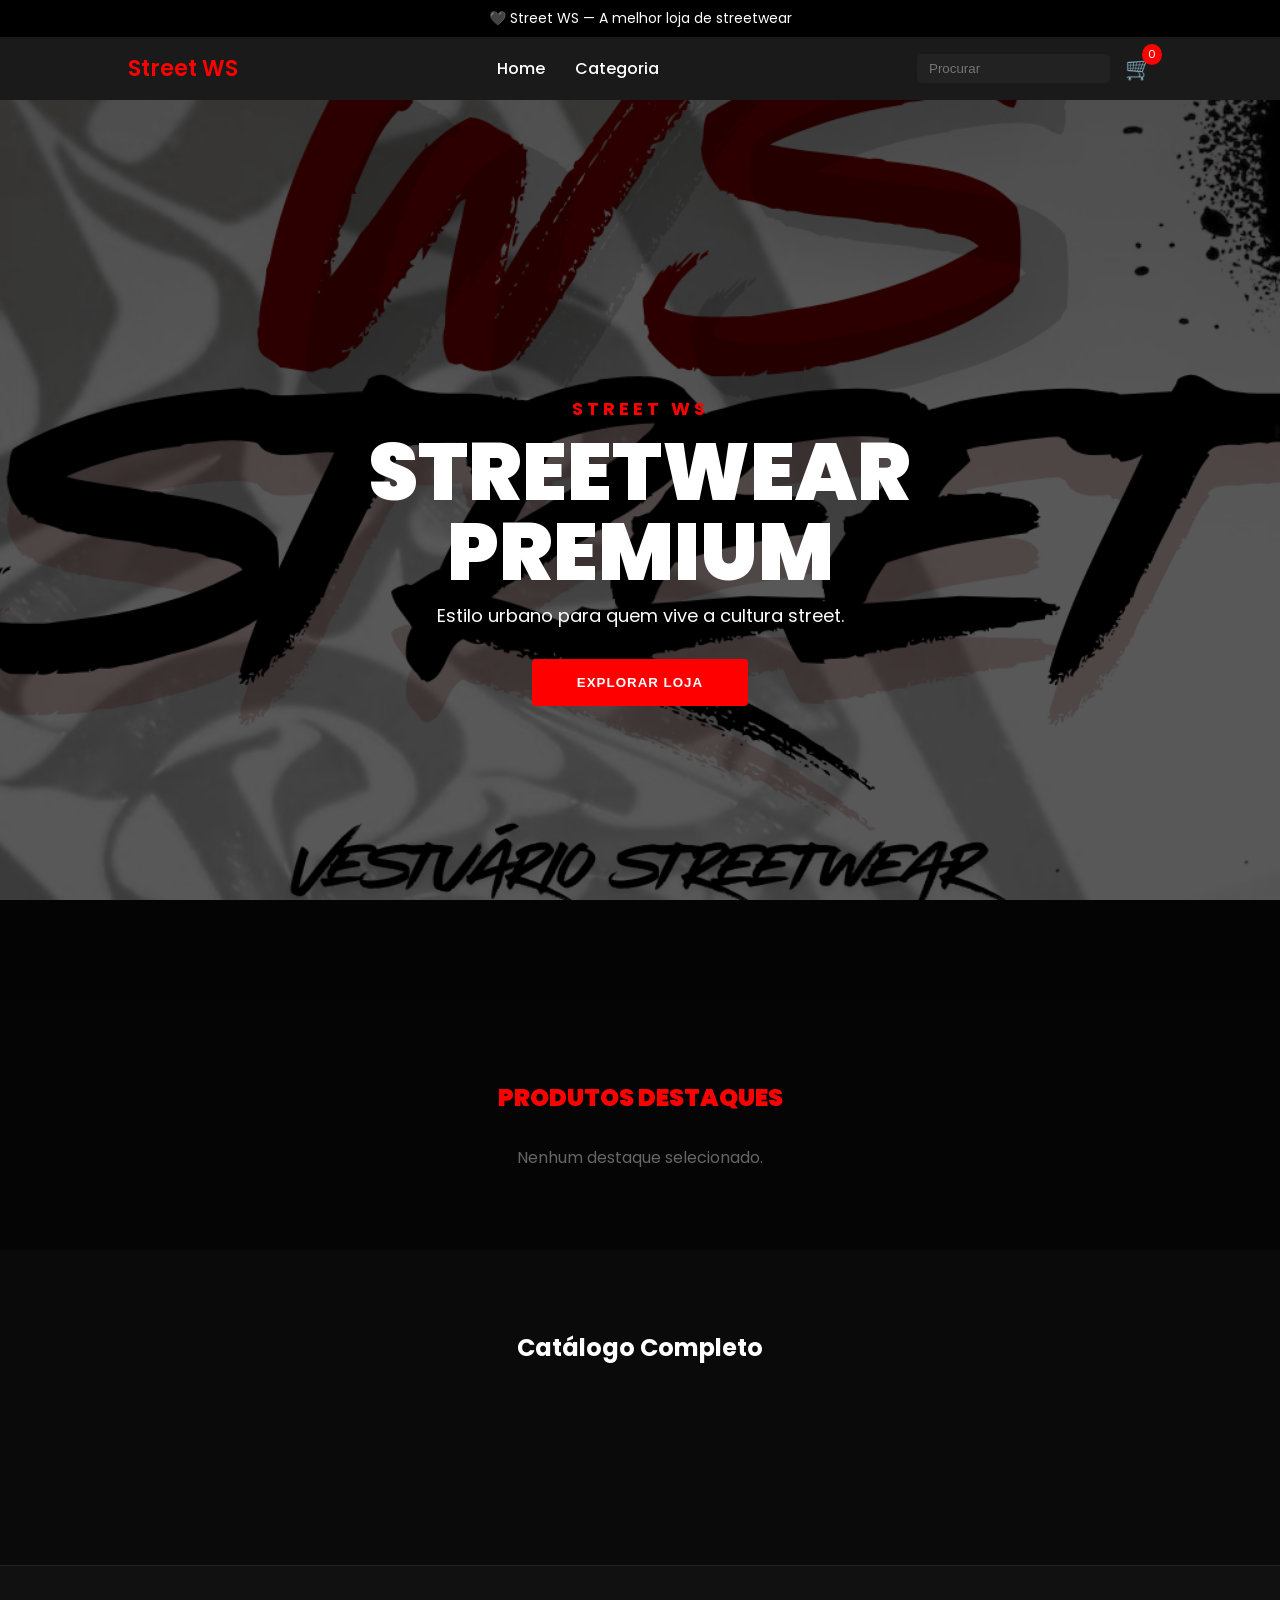
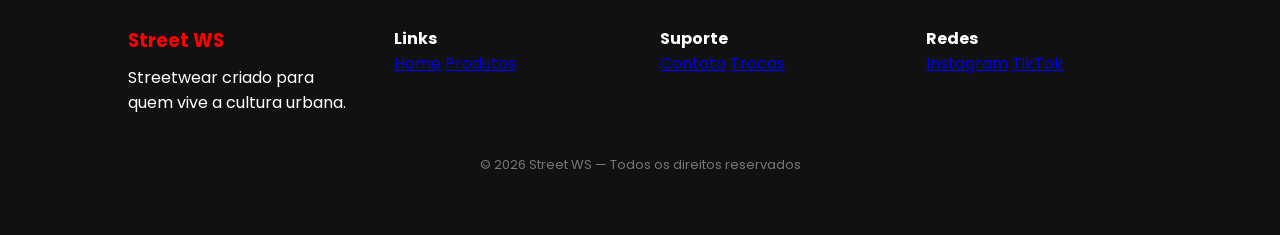
<file: Index.html>
<!DOCTYPE html>
<html lang="pt-br">

<head>
    <meta charset="UTF-8">
    <meta name="viewport" content="width=device-width, initial-scale=1.0">
    <title>Street WS | Streetwear Premium</title>
    <link rel="stylesheet" href="css/style.css">
    <link href="https://fonts.googleapis.com/css2?family=Poppins:wght@300;400;600;900&display=swap" rel="stylesheet">
</head>

<body>

    <div class="topbar">
        🖤 Street WS — A melhor loja de streetwear
    </div>

    <header class="header">
        <div class="logo">Street WS</div>

        <nav class="menu">
            <a onclick="filtrar('todos')" style="cursor:pointer">Home</a>
            <a class="btn-categorias-menu" onclick="toggleMenuCategorias()">Categoria</a>   
        </nav>

        <div class="header-actions">
            <input type="text" placeholder="Procurar">
            <div class="carrinho-icon" onclick="abrirCarrinho()">
                🛒 <span id="contador">0</span>
            </div>
        </div>
    </header>

    <div id="menu-categorias-overlay" class="categorias-overlay">
        <div class="categorias-content">
            <button class="fechar-menu" onclick="toggleMenuCategorias()">✕</button>
            <h2 class="titulo-menu">NOSSAS CATEGORIAS</h2>
            <div class="categorias-grid-botoes">
                <button onclick="filtrarEDirecionar('todos')">Todos</button>
                <button onclick="filtrarEDirecionar('camisas')">Camisas</button>
                <button onclick="filtrarEDirecionar('bermudas')">Bermudas</button>
                <button onclick="filtrarEDirecionar('calcas')">Calças</button>
                <button onclick="filtrarEDirecionar('acessorios')">Acessórios</button>
                <button onclick="filtrarEDirecionar('tenis')">Tênis</button>
                <button onclick="filtrarEDirecionar('moletons')">Moletons</button>
            </div>
        </div>
    </div>

    <!-- HERO -->
    <section class="hero" id="bannerHero">
        <div class="hero-content">
            <h1>STREET WS</h1>
            <h2>Streetwear Premium</h2>
            <p>Estilo urbano para quem vive a cultura street.</p>
            <button onclick="document.getElementById('destaques-section').scrollIntoView({behavior: 'smooth'})">
                Explorar Loja
            </button>
        </div>
    </section>

    <section class="destaques" id="destaques-section">
        <h2 style="text-align: center; margin-bottom: 30px; font-weight: 900; color: red;">PRODUTOS DESTAQUES</h2>
        <div class="destaques-container" id="produtos-destaques"></div>
    </section>

    <section class="produtos" id="catalogo-completo">
        <h2 style="text-align: center; margin-bottom: 30px;">Catálogo Completo</h2>
        <div class="produtos-grid" id="produtos"></div>
    </section>

    <div id="toast">
        Produto adicionado ao carrinho 🛒
    </div>

    <div class="carrinho-lateral" id="carrinho">
        <div class="carrinho-topo" style="display: flex; justify-content: space-between; align-items: center; padding-bottom: 20px; border-bottom: 1px solid #333;">
            <h2>Seu Carrinho</h2>
            <button class="fechar-carrinho" onclick="abrirCarrinho()" style="background:none; border:none; color:white; font-size: 24px; cursor:pointer;">✕</button>
        </div>

        <div id="lista-carrinho"></div>

        <div id="checkout-area">
            <button id="btnFinalizarWpp">
                <span class="wpp-icon">📲</span> Finalizar no WhatsApp
            </button>
        </div>

        <style>
        #btnFinalizarWpp {
            background-color: #ff3b30;
            color: white;
            border: none;
            padding: 12px 20px;
            border-radius: 8px;
            font-size: 16px;
            cursor: pointer;
            font-weight: bold;
            display: flex;
            align-items: center;
            gap: 8px;
            transition: transform 0.2s ease, box-shadow 0.2s ease;
        }

        #btnFinalizarWpp:hover {
            transform: scale(1.05);
            box-shadow: 0 5px 15px rgba(255,0,0,0.4);
        }

        .wpp-icon {
            font-size: 20px;
        }
        </style>
    </div>

    <footer class="footer">
        <div class="footer-container">
            <div class="footer-col">
                <h3>Street WS</h3>
                <p>Streetwear criado para quem vive a cultura urbana.</p>
            </div>
            <div class="footer-col">
                <h4>Links</h4>
                <a href="#" onclick="filtrar('todos')">Home</a>
                <a href="#produtos">Produtos</a>
            </div>
            <div class="footer-col">
                <h4>Suporte</h4>
                <a href="#">Contato</a>
                <a href="#">Trocas</a>
            </div>
            <div class="footer-col">
                <h4>Redes</h4>
                <a href="#">Instagram</a>
                <a href="#">TikTok</a>
            </div>
        </div>
        <div class="footer-bottom">
            <p>© 2026 Street WS — Todos os direitos reservados</p>
        </div>
    </footer>

    <script src="js/script.js"></script>
    <script>
        // Garantindo que o botão chame a função
        document.getElementById("btnFinalizarWpp").addEventListener("click", finalizarWhatsApp);
    </script>

</body>
</html>
</file>
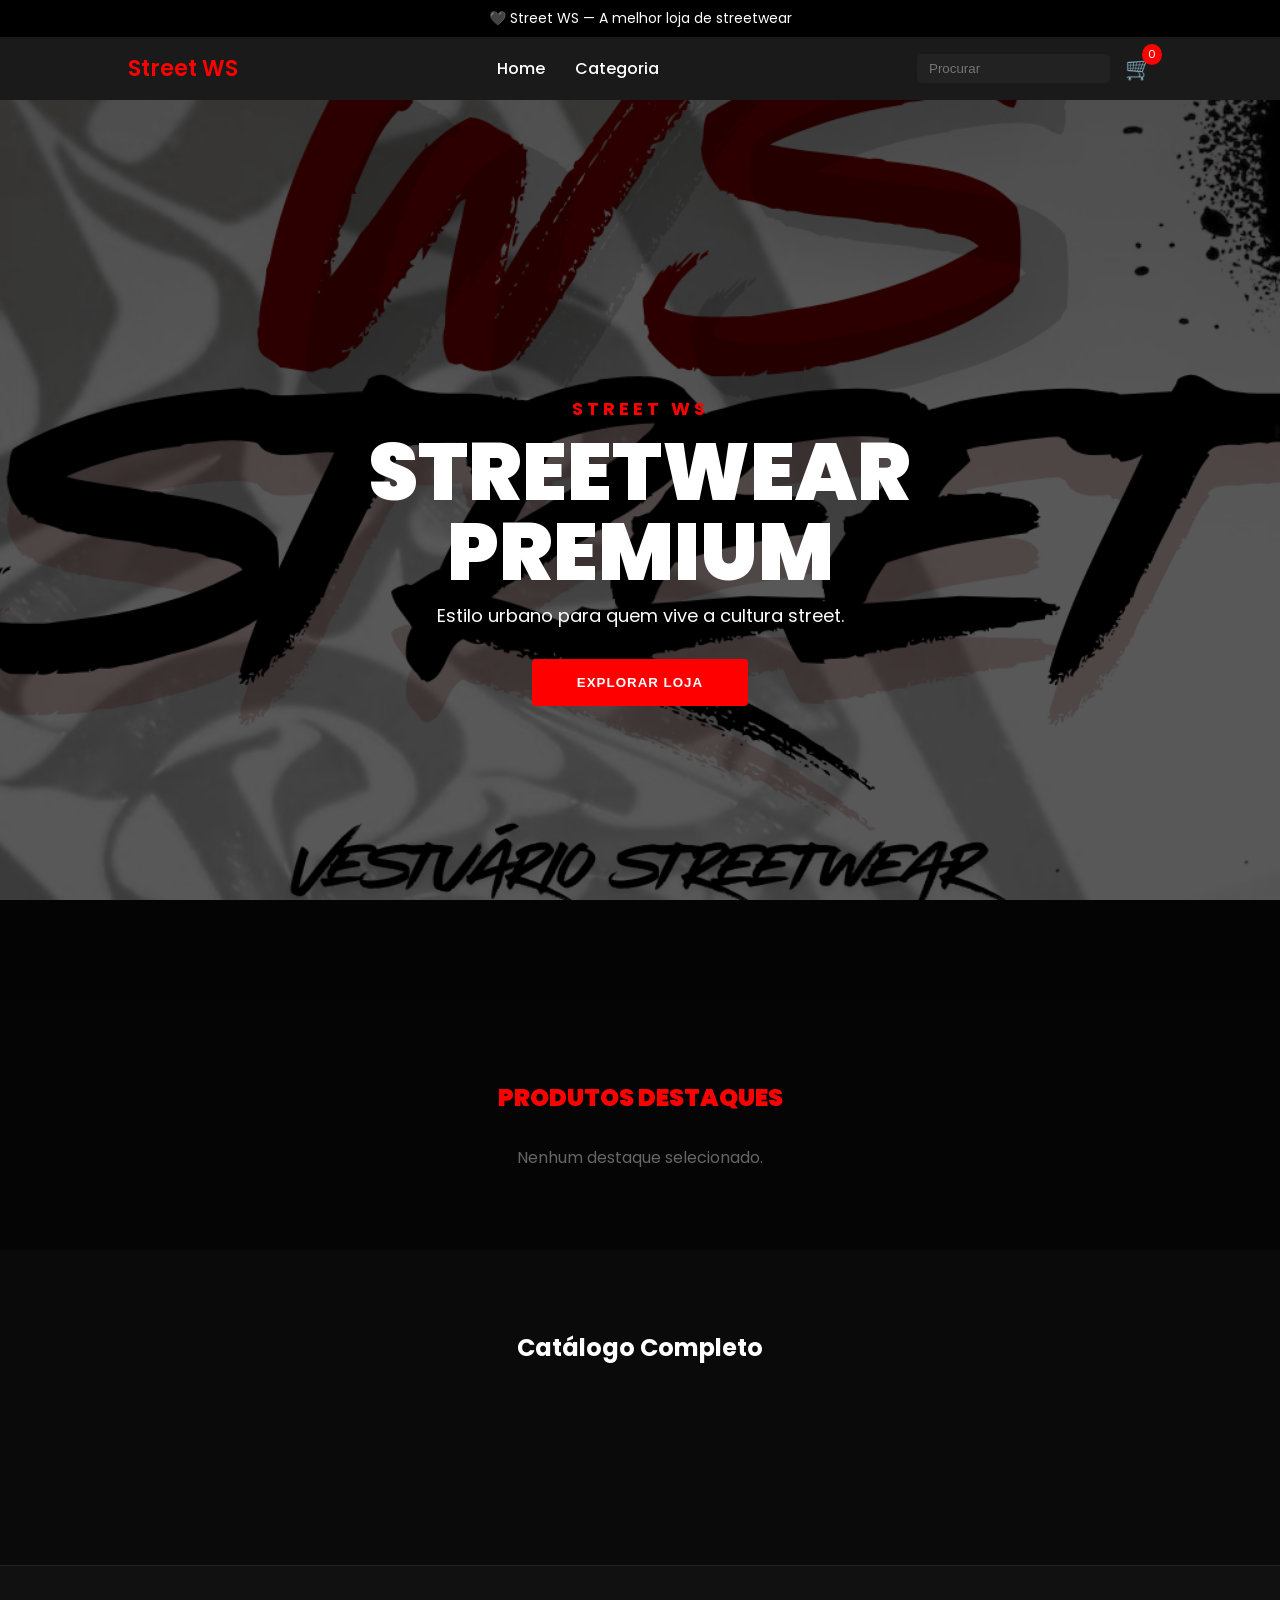
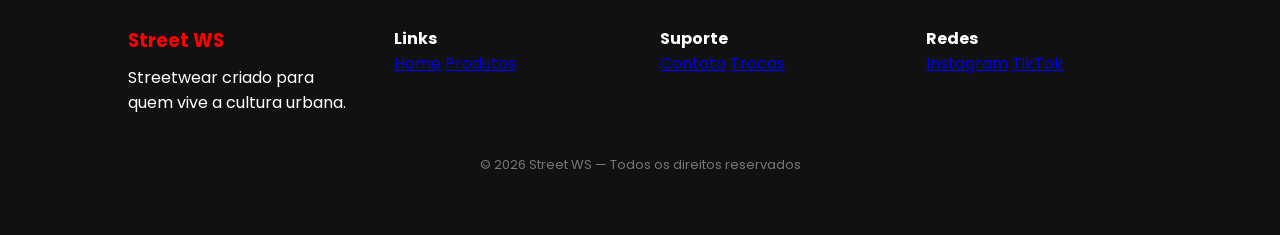
<file: index.html>
<!DOCTYPE html>
<html lang="pt-br">

<head>
    <meta charset="UTF-8">
    <meta name="viewport" content="width=device-width, initial-scale=1.0">
    <title>Street WS | Streetwear Premium</title>
    <link rel="stylesheet" href="css/style.css">
    <link href="https://fonts.googleapis.com/css2?family=Poppins:wght@300;400;600;900&display=swap" rel="stylesheet">
</head>

<body>

    <div class="topbar">
        🖤 Street WS — A melhor loja de streetwear
    </div>

    <header class="header">
        <div class="logo">Street WS</div>

        <nav class="menu">
            <a onclick="filtrar('todos')" style="cursor:pointer">Home</a>
            <a class="btn-categorias-menu" onclick="toggleMenuCategorias()">Categoria</a>   
        </nav>

        <div class="header-actions">
            <input type="text" placeholder="Procurar">
            <div class="carrinho-icon" onclick="abrirCarrinho()">
                🛒 <span id="contador">0</span>
            </div>
        </div>
    </header>

    <div id="menu-categorias-overlay" class="categorias-overlay">
        <div class="categorias-content">
            <button class="fechar-menu" onclick="toggleMenuCategorias()">✕</button>
            <h2 class="titulo-menu">NOSSAS CATEGORIAS</h2>
            <div class="categorias-grid-botoes">
                <button onclick="filtrarEDirecionar('todos')">Todos</button>
                <button onclick="filtrarEDirecionar('camisas')">Camisas</button>
                <button onclick="filtrarEDirecionar('bermudas')">Bermudas</button>
                <button onclick="filtrarEDirecionar('calcas')">Calças</button>
                <button onclick="filtrarEDirecionar('acessorios')">Acessórios</button>
                <button onclick="filtrarEDirecionar('tenis')">Tênis</button>
                <button onclick="filtrarEDirecionar('moletons')">Moletons</button>
            </div>
        </div>
    </div>

    <!-- HERO -->
    <section class="hero" id="bannerHero">
        <div class="hero-content">
            <h1>STREET WS</h1>
            <h2>Streetwear Premium</h2>
            <p>Estilo urbano para quem vive a cultura street.</p>
            <button onclick="document.getElementById('destaques-section').scrollIntoView({behavior: 'smooth'})">
                Explorar Loja
            </button>
        </div>
    </section>

    <section class="destaques" id="destaques-section">
        <h2 style="text-align: center; margin-bottom: 30px; font-weight: 900; color: red;">PRODUTOS DESTAQUES</h2>
        <div class="destaques-container" id="produtos-destaques"></div>
    </section>

    <section class="produtos" id="catalogo-completo">
        <h2 style="text-align: center; margin-bottom: 30px;">Catálogo Completo</h2>
        <div class="produtos-grid" id="produtos"></div>
    </section>

    <div id="toast">
        Produto adicionado ao carrinho 🛒
    </div>

    <div class="carrinho-lateral" id="carrinho">
        <div class="carrinho-topo" style="display: flex; justify-content: space-between; align-items: center; padding-bottom: 20px; border-bottom: 1px solid #333;">
            <h2>Seu Carrinho</h2>
            <button class="fechar-carrinho" onclick="abrirCarrinho()" style="background:none; border:none; color:white; font-size: 24px; cursor:pointer;">✕</button>
        </div>

        <div id="lista-carrinho"></div>

        <div id="checkout-area">
            <button id="btnFinalizarWpp">
                <span class="wpp-icon">📲</span> Finalizar no WhatsApp
            </button>
        </div>

        <style>
        #btnFinalizarWpp {
            background-color: #ff3b30;
            color: white;
            border: none;
            padding: 12px 20px;
            border-radius: 8px;
            font-size: 16px;
            cursor: pointer;
            font-weight: bold;
            display: flex;
            align-items: center;
            gap: 8px;
            transition: transform 0.2s ease, box-shadow 0.2s ease;
        }

        #btnFinalizarWpp:hover {
            transform: scale(1.05);
            box-shadow: 0 5px 15px rgba(255,0,0,0.4);
        }

        .wpp-icon {
            font-size: 20px;
        }
        </style>
    </div>

    <footer class="footer">
        <div class="footer-container">
            <div class="footer-col">
                <h3>Street WS</h3>
                <p>Streetwear criado para quem vive a cultura urbana.</p>
            </div>
            <div class="footer-col">
                <h4>Links</h4>
                <a href="#" onclick="filtrar('todos')">Home</a>
                <a href="#produtos">Produtos</a>
            </div>
            <div class="footer-col">
                <h4>Suporte</h4>
                <a href="#">Contato</a>
                <a href="#">Trocas</a>
            </div>
            <div class="footer-col">
                <h4>Redes</h4>
                <a href="#">Instagram</a>
                <a href="#">TikTok</a>
            </div>
        </div>
        <div class="footer-bottom">
            <p>© 2026 Street WS — Todos os direitos reservados</p>
        </div>
    </footer>

    <script src="js/script.js"></script>
    <script>
        // Garantindo que o botão chame a função
        document.getElementById("btnFinalizarWpp").addEventListener("click", finalizarWhatsApp);
    </script>

</body>
</html>
</file>
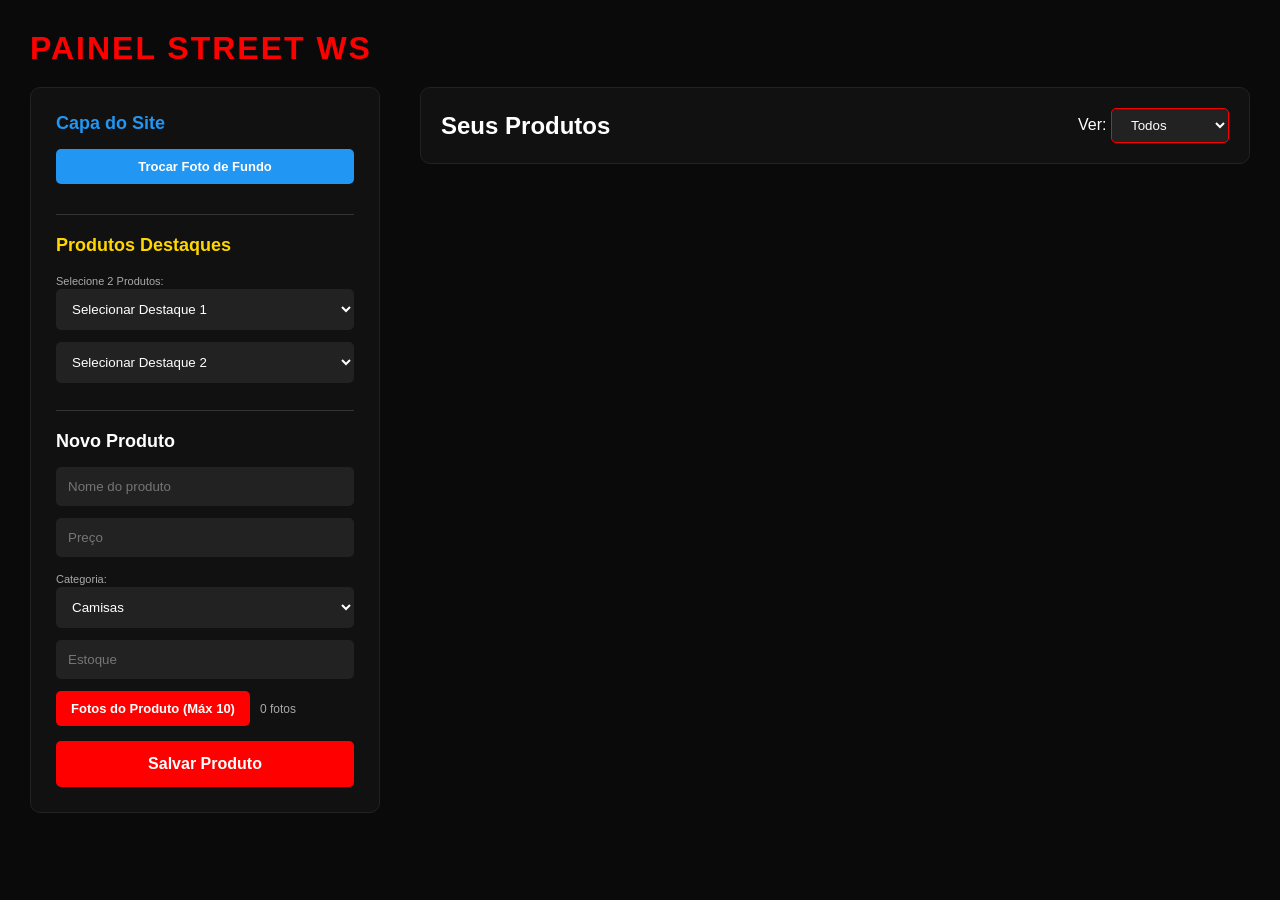
<file: admin.html>
<!DOCTYPE html>
<html lang="pt-br">

<head>
    <meta charset="UTF-8">
    <meta name="viewport" content="width=device-width, initial-scale=1.0">
    <title>Painel Admin - Street WS</title>
    <style>
        * { margin: 0; padding: 0; box-sizing: border-box; font-family: 'Poppins', Arial, sans-serif; }
        body { background: #0a0a0a; color: white; padding: 30px; }
        h1 { color: red; margin-bottom: 20px; text-transform: uppercase; letter-spacing: 2px; }
        
        .container { display: grid; grid-template-columns: 350px 1fr; gap: 40px; }
        
        /* Formulário Lateral */
        .form-box { 
            background: #111; 
            padding: 25px; 
            border-radius: 10px; 
            position: sticky; 
            top: 20px; 
            height: fit-content;
            border: 1px solid #222;
        }
        
        .form-box h2 { margin-bottom: 15px; font-size: 18px; color: #fff; }
        .form-box input, .form-box select { 
            width: 100%; padding: 12px; margin-bottom: 12px; border: none; 
            border-radius: 5px; background: #222; color: white; outline: none;
        }
        .form-box input:focus { border: 1px solid red; }
        
        /* Estilo dos botões de Upload */
        .upload-box { display: flex; align-items: center; gap: 10px; margin-bottom: 15px; }
        .upload-btn { 
            background: red; padding: 10px 15px; border-radius: 5px; cursor: pointer; 
            font-size: 13px; font-weight: bold; transition: 0.3s; text-align: center;
        }
        .upload-btn:hover { background: #cc0000; }
        .upload-text { font-size: 12px; color: #aaa; }
        
        .btn-principal { 
            width: 100%; padding: 14px; background: red; border: none; 
            color: white; border-radius: 5px; cursor: pointer; font-weight: bold; font-size: 16px;
        }
        .btn-cancelar { 
            width: 100%; padding: 10px; background: #444; border: none;
            color: white; border-radius: 5px; cursor: pointer; margin-top: 10px; font-weight: bold;
        }

        /* Seção Banner e Destaques */
        .banner-section, .destaques-section { border-bottom: 1px solid #333; margin-bottom: 20px; padding-bottom: 15px; }

        /* Lista de Produtos */
        .header-produtos { 
            display: flex; justify-content: space-between; align-items: center; 
            margin-bottom: 25px; background: #111; padding: 20px; border-radius: 10px; border: 1px solid #222;
        }
        .filtro-admin select { background: #222; color: white; padding: 8px 15px; border-radius: 5px; border: 1px solid red; }

        .produtos { display: grid; grid-template-columns: repeat(auto-fit, minmax(220px, 1fr)); gap: 20px; }
        .produto { background: #111; padding: 15px; border-radius: 10px; border: 1px solid #222; position: relative; }
        .produto img { width: 100%; height: 200px; object-fit: cover; border-radius: 8px; margin-bottom: 12px; }
        
        .badge-destaque {
            position: absolute; top: 10px; right: 10px; background: gold; color: black;
            font-size: 10px; padding: 3px 7px; border-radius: 5px; font-weight: bold;
        }

        .botoes-grid { display: grid; grid-template-columns: 1fr 1fr; gap: 10px; margin-top: 15px; }
        .btn-edit { background: #2196F3; border: none; color: white; padding: 8px; border-radius: 4px; cursor: pointer; }
        .btn-rem { background: #ff2b2b; border: none; color: white; padding: 8px; border-radius: 4px; cursor: pointer; }

        @media(max-width:900px) { .container { grid-template-columns: 1fr; } .form-box { position: static; } }
    </style>
</head>

<body>

    <h1>Painel Street WS</h1>

    <div class="container">
        <div class="form-box">
            
            <div class="banner-section">
                <h2 style="color: #2196F3;">Capa do Site</h2>
                <div class="upload-box">
                    <label class="upload-btn" style="background: #2196F3; width: 100%;">
                        Trocar Foto de Fundo
                        <input type="file" id="fotoBanner" accept="image/*" hidden onchange="atualizarBanner(this)">
                    </label>
                </div>
            </div>

            <div class="destaques-section">
                <h2 style="color: gold;">Produtos Destaques</h2>
                <label style="font-size: 11px; color: #aaa;">Selecione 2 Produtos:</label>
                <select id="selDestaque1" onchange="salvarMeusDestaques()"><option value="">Destaque 1</option></select>
                <select id="selDestaque2" onchange="salvarMeusDestaques()"><option value="">Destaque 2</option></select>
            </div>

            <h2 id="tituloForm">Novo Produto</h2>
            <input id="nome" placeholder="Nome do produto">
            <input id="preco" type="number" placeholder="Preço">
            
            <label style="font-size: 11px; color: #aaa;">Categoria:</label>
            <select id="categoria">
                <option value="camisas">Camisas</option>
                <option value="bermudas">Bermudas</option>
                <option value="calcas">Calças</option>
                <option value="acessorios">Acessórios</option>
                <option value="tenis">Tênis</option>
                <option value="moletons">Moletons</option>
            </select>

            <input id="estoque" type="number" placeholder="Estoque">

            <div class="upload-box" id="uploadArea">
                <label class="upload-btn">
                    Fotos do Produto (Máx 10)
                    <input type="file" id="imagens" multiple accept="image/*" hidden>
                </label>
                <span class="upload-text" id="uploadText">0 fotos</span>
            </div>

            <button class="btn-principal" id="btnSalvar" onclick="addProduto()">Salvar Produto</button>
            <button id="btnCancelar" class="btn-cancelar" style="display:none" onclick="cancelarEdicao()">Cancelar Edição</button>
        </div>

        <div>
            <div class="header-produtos">
                <h2>Seus Produtos</h2>
                <div class="filtro-admin">
                    <span>Ver:</span>
                    <select id="filtroVista" onchange="render()">
                        <option value="todos">Todos</option>
                        <option value="camisas">Camisas</option>
                        <option value="bermudas">Bermudas</option>
                        <option value="calcas">Calças</option>
                        <option value="acessorios">Acessórios</option>
                        <option value="tenis">Tênis</option>
                        <option value="moletons">Moletons</option>
                    </select>
                </div>
            </div>
            <div class="produtos" id="lista"></div>
        </div>
    </div>

    <script>
        let produtos = JSON.parse(localStorage.getItem("produtos")) || [];
        let editandoIndex = null;

        const inputFotos = document.getElementById("imagens");
        const uploadText = document.getElementById("uploadText");

        // BANNER PRINCIPAL
        function atualizarBanner(input) {
            if (input.files && input.files[0]) {
                compressImage(input.files[0], (imagem) => {
                    localStorage.setItem("bannerPrincipal", imagem);
                    alert("Imagem de fundo atualizada!");
                });
            }
        }

        // COMPRESSÃO
        function compressImage(file, callback) {
            const reader = new FileReader();
            reader.onload = (e) => {
                const img = new Image();
                img.onload = () => {
                    const canvas = document.createElement("canvas");
                    const ctx = canvas.getContext("2d");
                    const maxWidth = 800;
                    const scale = maxWidth / img.width;
                    canvas.width = maxWidth;
                    canvas.height = img.height * scale;
                    ctx.drawImage(img, 0, 0, canvas.width, canvas.height);
                    callback(canvas.toDataURL("image/jpeg", 0.7));
                };
                img.src = e.target.result;
            };
            reader.readAsDataURL(file);
        }

        // DESTAQUES
        function salvarMeusDestaques() {
            const d1 = document.getElementById("selDestaque1").value;
            const d2 = document.getElementById("selDestaque2").value;
            localStorage.setItem("produtosDestaques", JSON.stringify([d1, d2]));
            render();
        }

        function popularSelectDestaques() {
            const s1 = document.getElementById("selDestaque1");
            const s2 = document.getElementById("selDestaque2");
            const salvos = JSON.parse(localStorage.getItem("produtosDestaques")) || [];

            [s1, s2].forEach((select, i) => {
                select.innerHTML = `<option value="">Selecionar Destaque ${i+1}</option>`;
                produtos.forEach(p => {
                    const selected = salvos[i] === p.nome ? "selected" : "";
                    select.innerHTML += `<option value="${p.nome}" ${selected}>${p.nome}</option>`;
                });
            });
        }

        // LISTENER FOTOS PRODUTO
        inputFotos.addEventListener("change", () => {
            if (inputFotos.files.length > 10) {
                alert("Máximo 10 fotos!");
                inputFotos.value = "";
                return;
            }
            uploadText.innerText = inputFotos.files.length + " foto(s)";
        });

        function addProduto() {
            const nome = document.getElementById("nome").value;
            const preco = document.getElementById("preco").value;
            const categoria = document.getElementById("categoria").value;
            const estoque = document.getElementById("estoque").value;

            if (!nome || !preco || !estoque) { alert("Preencha tudo!"); return; }

            if (editandoIndex !== null) {
                produtos[editandoIndex] = {...produtos[editandoIndex], nome, preco, categoria, estoque};
                localStorage.setItem("produtos", JSON.stringify(produtos));
                render();
                cancelarEdicao();
                alert("Produto atualizado!");
                return;
            }

            const files = inputFotos.files;
            if (files.length === 0) { alert("Selecione fotos!"); return; }

            let processadas = 0;
            Array.from(files).forEach((file, i) => {
                compressImage(file, (imagem) => {
                    produtos.push({
                        nome: files.length > 1 ? `${nome} ${i + 1}` : nome,
                        preco, categoria, estoque, imagem
                    });
                    processadas++;
                    if (processadas === files.length) {
                        localStorage.setItem("produtos", JSON.stringify(produtos));
                        limpar();
                        render();
                        alert("Produtos adicionados!");
                    }
                });
            });
        }

        function prepararEdicao(index) {
            editandoIndex = index;
            const p = produtos[index];
            document.getElementById("nome").value = p.nome;
            document.getElementById("preco").value = p.preco;
            document.getElementById("categoria").value = p.categoria;
            document.getElementById("estoque").value = p.estoque;

            document.getElementById("tituloForm").innerText = "Editando...";
            document.getElementById("btnSalvar").innerText = "Salvar Alterações";
            document.getElementById("btnCancelar").style.display = "block";
            document.getElementById("uploadArea").style.display = "none";
            window.scrollTo({ top: 0, behavior: 'smooth' });
        }

        function cancelarEdicao() {
            limpar();
            editandoIndex = null;
            document.getElementById("tituloForm").innerText = "Novo Produto";
            document.getElementById("btnSalvar").innerText = "Salvar Produto";
            document.getElementById("btnCancelar").style.display = "none";
            document.getElementById("uploadArea").style.display = "flex";
        }

        function limpar() {
            document.getElementById("nome").value = "";
            document.getElementById("preco").value = "";
            document.getElementById("estoque").value = "";
            inputFotos.value = "";
            uploadText.innerText = "0 fotos";
        }

        function remover(index) {
            if (confirm("Remover produto?")) { 
                produtos.splice(index, 1); 
                localStorage.setItem("produtos", JSON.stringify(produtos)); 
                render(); 
            }
        }

        function render() {
            const lista = document.getElementById("lista");
            const filtro = document.getElementById("filtroVista").value;
            const destaques = JSON.parse(localStorage.getItem("produtosDestaques")) || [];
            lista.innerHTML = "";
            
            produtos.forEach((p, index) => {
                if (filtro !== "todos" && p.categoria !== filtro) return;
                const corEst = p.estoque > 0 ? "#00ff00" : "red";
                const isDestaque = destaques.includes(p.nome);
                
                lista.innerHTML += `
                <div class="produto">
                    ${isDestaque ? '<span class="badge-destaque">★ DESTAQUE</span>' : ''}
                    <img src="${p.imagem}">
                    <h3>${p.nome}</h3>
                    <p>R$ ${p.preco}</p>
                    <small style="color:red; text-transform:uppercase">${p.categoria}</small><br>
                    <span class="status-estoque" style="color:${corEst}">Estoque: ${p.estoque}</span>
                    <div class="botoes-grid">
                        <button class="btn-edit" onclick="prepararEdicao(${index})">Editar</button>
                        <button class="btn-rem" onclick="remover(${index})">Remover</button>
                    </div>
                </div>`;
            });
            popularSelectDestaques();
        }
        render();
    </script>
</body>
</html>
</file>
<file: css/style.css>
* {
    margin: 0;
    padding: 0;
    box-sizing: border-box;
}

body {
    font-family: 'Poppins', sans-serif;
    background: #0a0a0a;
    color: white;
    overflow-x: hidden;
}

/* =========================================
   HEADER & NAVIGATION
   ========================================= */
.topbar {
    background: black;
    text-align: center;
    padding: 8px;
    font-size: 14px;
}

.header {
    display: flex;
    align-items: center;
    justify-content: space-between;
    padding: 15px 10%;
    background: #1a1a1a;
    position: sticky;
    top: 0;
    z-index: 1000;
}

.logo {
    font-size: 22px;
    font-weight: 600;
    color: red;
    text-decoration: none;
}

.menu {
    display: flex;
    align-items: center; /* Garante alinhamento com o novo botão */
    gap: 30px;
}

.menu a {
    color: white;
    cursor: pointer;
    position: relative;
    font-weight: 500;
    text-decoration: none;
}

/* BOTÃO CATEGORIAS PERSONALIZADO */
.btn-categorias-menu {
    background: transparent;
    color: white;
    border: 2px solid red;
    padding: 8px 20px;
    font-weight: bold;
    font-family: 'Poppins', sans-serif;
    cursor: pointer;
    transition: 0.3s ease;
    border-radius: 4px;
    text-transform: uppercase;
    letter-spacing: 1px;
}

.btn-categorias-menu:hover {
    background: red;
    box-shadow: 0 0 20px rgba(255, 0, 0, 0.5);
    transform: translateY(-2px);
}

/* ANIMAÇÃO MENU HOME */
.menu a::after {
    content: "";
    position: absolute;
    width: 0;
    height: 2px;
    background: red;
    left: 0;
    bottom: -5px;
    transition: 0.3s;
}

.menu a:hover::after {
    width: 100%;
}

.header-actions {
    display: flex;
    align-items: center;
    gap: 15px;
}

.header-actions input {
    padding: 7px 12px;
    border: none;
    border-radius: 5px;
    outline: none;
    background: #222;
    color: white;
}

.carrinho-icon {
    cursor: pointer;
    position: relative;
    font-size: 22px;
}

#contador {
    position: absolute;
    top: -8px;
    right: -10px;
    background: red;
    border-radius: 50%;
    padding: 2px 6px;
    font-size: 11px;
}

/* =========================================
   SISTEMA DE CATEGORIAS (OVERLAY ANIMADO)
   ========================================= */
.categorias-overlay {
    position: fixed;
    top: 0;
    left: 0;
    width: 100%;
    height: 100%;
    background: rgba(0, 0, 0, 0.95);
    backdrop-filter: blur(15px);
    z-index: 9999;
    display: none; /* Controlado pelo JS */
    justify-content: center;
    align-items: center;
    animation: fadeIn 0.4s ease forwards;
}

.categorias-content {
    text-align: center;
    width: 90%;
    max-width: 800px;
}

.titulo-menu {
    font-size: clamp(30px, 5vw, 50px);
    font-weight: 900;
    color: white;
    margin-bottom: 50px;
    letter-spacing: 8px;
    text-transform: uppercase;
}

.categorias-grid-botoes {
    display: grid;
    grid-template-columns: repeat(auto-fit, minmax(180px, 1fr));
    gap: 20px;
}

.categorias-grid-botoes button {
    background: #111;
    color: white;
    border: 1px solid #333;
    padding: 25px;
    font-size: 16px;
    font-weight: 700;
    text-transform: uppercase;
    cursor: pointer;
    transition: 0.4s cubic-bezier(0.175, 0.885, 0.32, 1.275);
    border-radius: 8px;
    font-family: 'Poppins', sans-serif;
}

.categorias-grid-botoes button:hover {
    background: red;
    border-color: red;
    transform: scale(1.1);
    box-shadow: 0 10px 30px rgba(255, 0, 0, 0.4);
}

.fechar-menu {
    position: absolute;
    top: 40px;
    right: 40px;
    background: none;
    border: none;
    color: white;
    font-size: 45px;
    cursor: pointer;
    transition: 0.3s;
}

.fechar-menu:hover {
    color: red;
    transform: rotate(90deg);
}

/* =========================================
   HERO SECTION (BANNER)
   ========================================= */
.hero {
    width: 100%;
    height: 100vh;
    display: flex;
    justify-content: center;
    align-items: center;
    text-align: center;
    position: relative;
    overflow: hidden;
    background-image: url('../background.png'); 
    background-size: cover;
    background-position: center 20%;
    background-repeat: no-repeat;
    background-attachment: fixed;
}

.hero::before {
    content: "";
    position: absolute;
    top: 0; left: 0; width: 100%; height: 100%;
    background: rgba(0, 0, 0, 0.6);
    z-index: 1;
}

.hero-content {
    position: relative;
    z-index: 2;
    padding: 0 20px;
    max-width: 900px;
}

.hero h1 { 
    color: red; 
    font-size: 18px; 
    letter-spacing: 4px; 
    text-transform: uppercase;
    margin-bottom: 10px;
}

.hero h2 { 
    font-size: clamp(32px, 9vw, 80px);
    margin: 10px 0; 
    font-weight: 900; 
    line-height: 1;
    text-transform: uppercase;
}

.hero p { 
    color: white; 
    margin-bottom: 30px; 
    font-weight: 400;
    font-size: clamp(14px, 4vw, 18px);
}

.hero-content button {
    background: red;
    color: white;
    border: none;
    padding: 16px 45px;
    border-radius: 4px;
    font-weight: bold;
    text-transform: uppercase;
    cursor: pointer;
    transition: 0.3s;
    letter-spacing: 1px;
}

/* =========================================
   PRODUTOS & DESTAQUES
   ========================================= */
.destaques { padding: 80px 10%; background: #050505; }

.destaques-container {
    display: flex;
    justify-content: center;
    gap: 40px;
    flex-wrap: wrap;
}

.produtos { padding: 80px 10%; text-align: center; }
.produtos-grid {
    display: grid;
    grid-template-columns: repeat(auto-fit, minmax(230px, 1fr));
    gap: 30px;
    margin-top: 40px;
}

.produto-card {
    background: #1a1a1a;
    padding: 20px;
    border-radius: 10px;
    transition: 0.3s;
}

.produto-card:hover {
    transform: translateY(-8px);
    box-shadow: 0 10px 25px rgba(255, 0, 0, 0.2);
}

.produto-img img {
    width: 100%;
    height: 250px;
    object-fit: cover;
    border-radius: 6px;
    margin-bottom: 10px;
}

.preco { color: red; font-weight: bold; font-size: 18px; margin: 10px 0; }

.btn-add {
    background: red;
    border: none;
    color: white;
    padding: 12px 20px;
    border-radius: 6px;
    cursor: pointer;
    width: 100%;
    font-weight: bold;
    text-transform: uppercase;
    transition: 0.2s;
}

/* =========================================
   CARRINHO & INTERFACE
   ========================================= */
#toast {
    position: fixed;
    bottom: 30px;
    right: 30px;
    background: #111;
    padding: 14px 20px;
    border-left: 4px solid red;
    border-radius: 6px;
    opacity: 0;
    transform: translateY(20px);
    transition: 0.3s;
    z-index: 2000;
}

#toast.show { opacity: 1; transform: translateY(0); }

.carrinho-lateral {
    position: fixed;
    top: 0;
    right: -400px;
    width: 350px;
    height: 100vh;
    background: #111;
    padding: 20px;
    transition: 0.4s;
    z-index: 1500;
    display: flex;
    flex-direction: column;
    box-shadow: -5px 0 15px rgba(0,0,0,0.5);
}

.carrinho-lateral.ativo { right: 0; }

#lista-carrinho {
    flex: 1;
    overflow-y: auto;
    margin-top: 20px;
}

.btn-categorias-menu {
    background: transparent;
    border: none;
    color: white;
    cursor: pointer;
    position: relative;
    font-weight: 500;
    font-family: 'Poppins', sans-serif;
    padding: 0;
    text-transform: none;
    letter-spacing: normal;
}

/* animação igual ao botão Home */
.btn-categorias-menu::after {
    content: "";
    position: absolute;
    width: 0;
    height: 2px;
    background: red;
    left: 0;
    bottom: -5px;
    transition: 0.3s;
}

.btn-categorias-menu:hover::after {
    width: 100%;
}

/* =========================================
   FOOTER
   ========================================= */
.footer { background: #111; padding: 60px 10%; margin-top: 80px; border-top: 1px solid #222; }
.footer-container { display: grid; grid-template-columns: repeat(auto-fit, minmax(200px, 1fr)); gap: 40px; }
.footer-col h3 { color: red; margin-bottom: 10px; }
.footer-bottom { text-align: center; margin-top: 40px; color: #777; font-size: 13px; }

/* =========================================
   ANIMAÇÕES E RESPONSIVIDADE
   ========================================= */
@keyframes fadeIn {
    from { opacity: 0; transform: scale(0.9); }
    to { opacity: 1; transform: scale(1); }
}

@media(max-width:768px) {
    .menu { gap: 10px; }
    .btn-categorias-menu { padding: 6px 12px; font-size: 12px; }
    .hero { height: 70vh; background-attachment: scroll; }
    .hero h2 { font-size: 36px; }
    .carrinho-lateral { width: 100%; }
}

.btn-finalizar-wpp {
    width: 100%;
    padding: 15px;
    background: linear-gradient(45deg, #ff0000, #cc0000);
    color: white;
    border: none;
    font-weight: 600;
    font-size: 16px;
    border-radius: 8px;
    cursor: pointer;
    display: flex;
    align-items: center;
    justify-content: center;
    gap: 10px;
    transition: all 0.3s ease;
    box-shadow: 0 0 0 rgba(255, 0, 0, 0.7);
}

/* Hover 🔥 */
.btn-finalizar-wpp:hover {
    transform: translateY(-3px) scale(1.02);
    box-shadow: 0 10px 25px rgba(255, 0, 0, 0.4);
}

/* Clique */
.btn-finalizar-wpp:active {
    transform: scale(0.98);
}

/* Animação pulsando */
@keyframes pulseRed {
    0% {
        box-shadow: 0 0 0 0 rgba(255, 0, 0, 0.6);
    }
    70% {
        box-shadow: 0 0 0 15px rgba(255, 0, 0, 0);
    }
    100% {
        box-shadow: 0 0 0 0 rgba(255, 0, 0, 0);
    }
}

.btn-finalizar-wpp {
    animation: pulseRed 2s infinite;
}

/* Ícone */
.wpp-icon {
    font-size: 18px;
}
</file>
